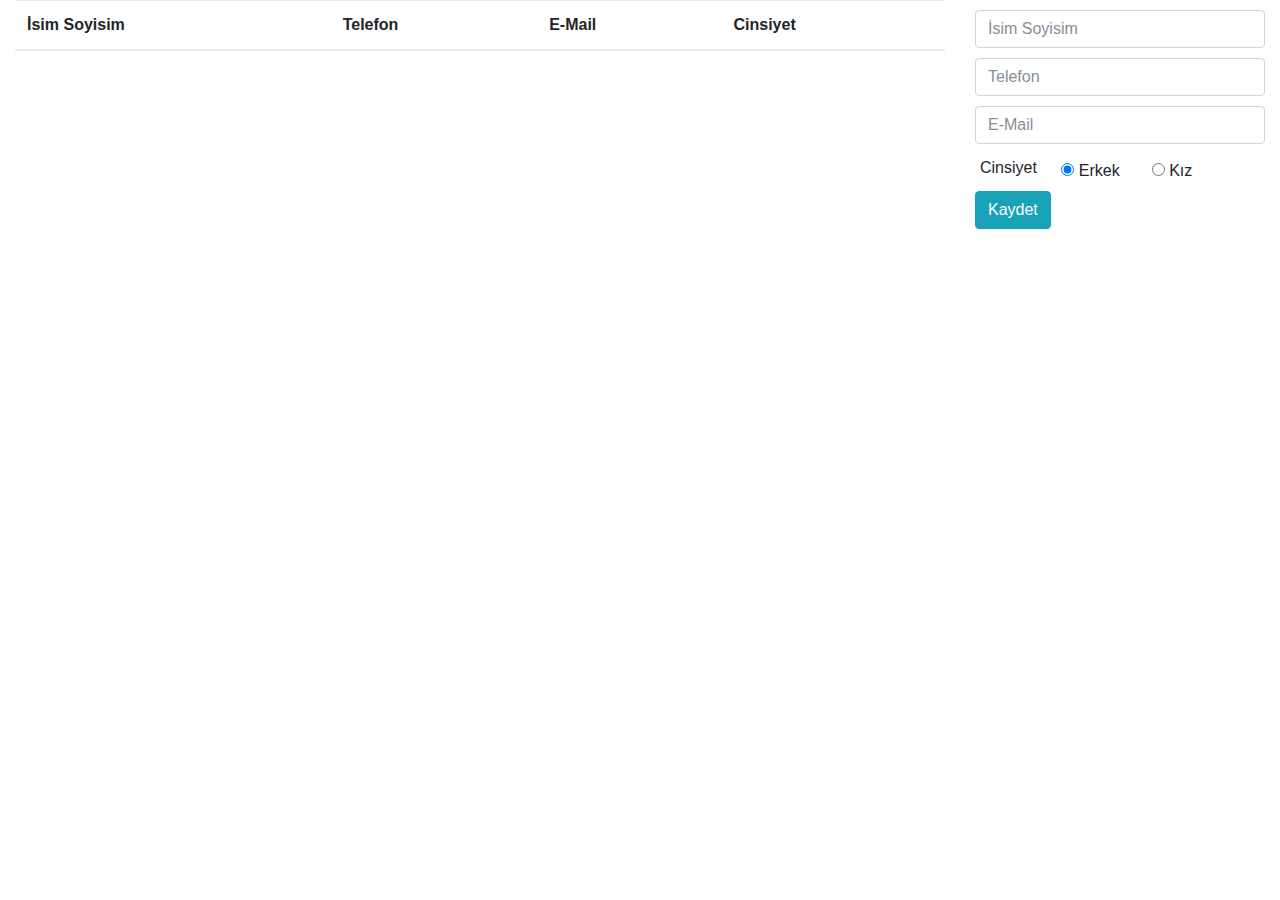
<file: quiz/index.html>
<!DOCTYPE html>
<html>
<head>
	<title>Jquery Form</title>
	<script type="text/javascript" src="./js/jquery-3.2.1.min.js"></script>
	<link rel="stylesheet" href="./css/style.css">
	<link rel="stylesheet" type="text/css" href="./css/bootstrap.css">
	<script type="text/javascript" src="./js/script.js"></script>
	<script type="text/javascript" src="./js/bootstrap.js"></script>
</head>
<body>

	<div class="container-fluid">
		<div class="row">
			<div class="col-9">
				<table class="table table-striped">
				  <thead>
				    <tr>
				      <th scope="col">İsim Soyisim</th>
				      <th scope="col">Telefon</th>
				      <th scope="col">E-Mail</th>
				      <th scope="col">Cinsiyet</th>
				    </tr>
				  </thead>
				  <tbody>
						
				  </tbody>
				</table>
			</div>
			<div class="col-3">
				<div class="form-group form-vales">
					<input id="fullname" class="form-control" placeholder="İsim Soyisim">
					<input id="phone" class="form-control" placeholder="Telefon">
					<input id="mail" class="form-control" placeholder="E-Mail">
					<div class="row sex">
						<div class="form-check form-check-inline">
							<label class="form-check-label"> Cinsiyet </label>
						  <label class="form-check-label">
						    <input  type="radio" name="radio" value="Erkek" checked> Erkek
						  </label>
						</div>
						<div class="form-check form-check-inline">
						  <label class="form-check-label">
						    <input type="radio" name="radio" value="Kız"> Kız
						  </label>
						</div>
					</div>
					<button id="save" type="button" class="btn btn-info">Kaydet</button>
					<div class="alert" role="alert">
						
					</div>
				</div>
			</div>
		</div>
	</div>

</body>
</html>
</file>
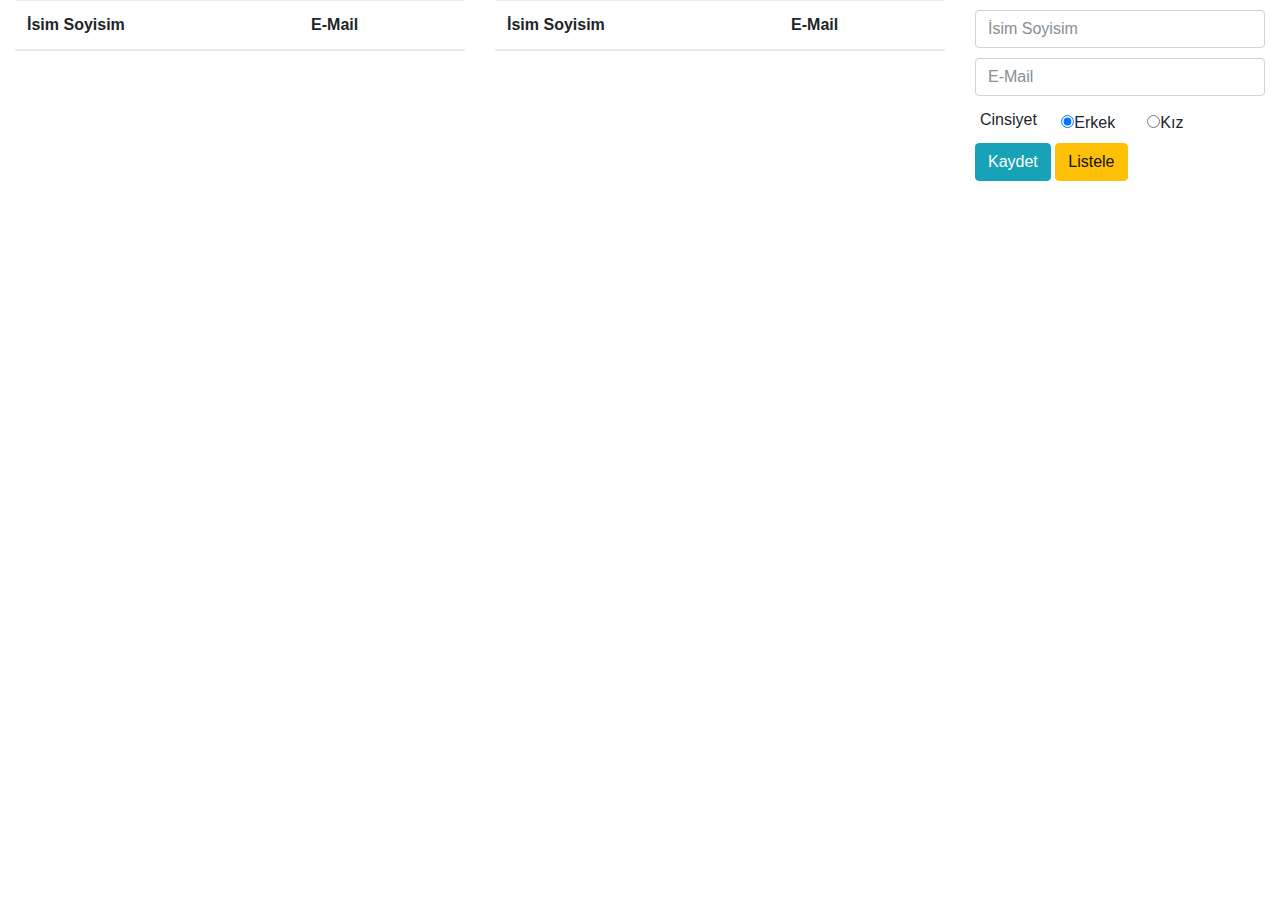
<file: int_eng/1/index.html>
<!DOCTYPE html>
<html>
<head>
	<title>Soru 1</title>
	<link rel="stylesheet" href="./css/style.css">
	<link rel="stylesheet" type="text/css" href="./css/bootstrap.css">
	<script type="text/javascript" src="./js/script.js"></script>
	<script type="text/javascript" src="./js/bootstrap.js"></script>
</head>
<body onload="load()">

	<div class="container-fluid">
		<div class="row">
			<div class="col-9">
				<div class="row">
					<div class="col-6">
					<table class="table table-striped">
					  <thead>
					    <tr>
					      <th scope="col">İsim Soyisim</th>
					      <th scope="col">E-Mail</th>
					    </tr>
					  </thead>
					  <tbody id="man" >
							
					  </tbody>
					</table>
				</div>

				<div class="col-6">
					<table class="table table-striped">
					  <thead>
					    <tr>
					      <th scope="col">İsim Soyisim</th>
					      <th scope="col">E-Mail</th>
					    </tr>
					  </thead>
					  <tbody id="woman">
							
					  </tbody>
					</table>
				</div>
				</div>
				
			</div>
			
			<div class="col-3">
				<div class="form-group form-vales">
					<input id="fullname" class="form-control" placeholder="İsim Soyisim">
					<input id="mail" class="form-control" placeholder="E-Mail">
					<div class="row sex">
						<div class="form-check form-check-inline">
							<label class="form-check-label"> Cinsiyet </label>
						  <label class="form-check-label">
						    <input type="radio" id="sex" name="radio" value="Erkek" checked>Erkek
						  </label>
						</div>
						<div class="form-check form-check-inline">
						  <label class="form-check-label">
						    <input type="radio" name="radio" value="Kız">Kız
						  </label>
						</div>
					</div>
					<button id="save" type="button" class="btn btn-info">Kaydet</button>
					<button id="list" type="button" class="btn btn-warning">Listele</button>
				</div>
			</div>
		</div>
	</div>

</body>
</html>
</file>
<file: quiz/css/style.css>
.form-vales input{
	margin-top: 10px;
}

label{
	margin-top: 4px;
}

.sex{
	margin-top: 5px;
}

button:hover{
	cursor: pointer;
}

.alert{
	margin-top: 10px;
	display: none;
}
</file>
<file: int_eng/1/css/style.css>
.form-vales input{
	margin-top: 10px;
}

label{
	margin-top: 4px;
}

.sex{
	margin-top: 5px;
}

button:hover{
	cursor: pointer;
}

.alert{
	margin-top: 10px;
	display: none;
}
</file>
